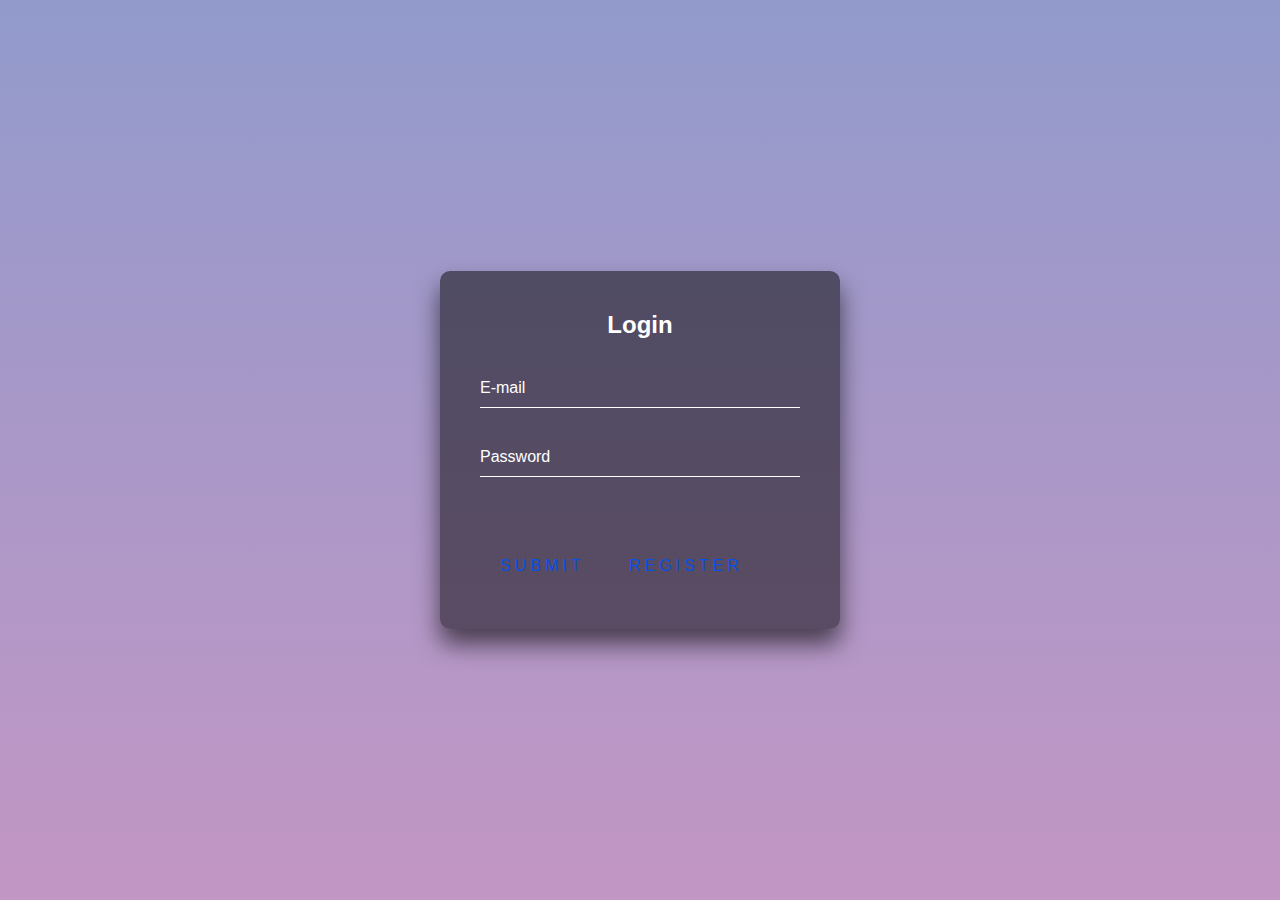
<file: login.html>
<!DOCTYPE html>
<html lang="en">
<head>
    <meta charset="UTF-8">
    <meta name="viewport" content="width=device-width, initial-scale=1.0">
    <title>login</title>
    <link rel="stylesheet" href="login.css">
</head>
<body>
    <div class="login-box">
        <h2>Login</h2>
        <form>
          <div class="user-box">
            <input type="text" name="" required="">
            <label>E-mail</label>
          </div>
          <div class="user-box">
            <input type="password" name="" required="">
            <label>Password</label>
          </div>
          <a href="index.html">Submit</a>
          <a href="register.html" target="_blank">Register</a>
        </form>
    </div>
</body>
</html>
</file>
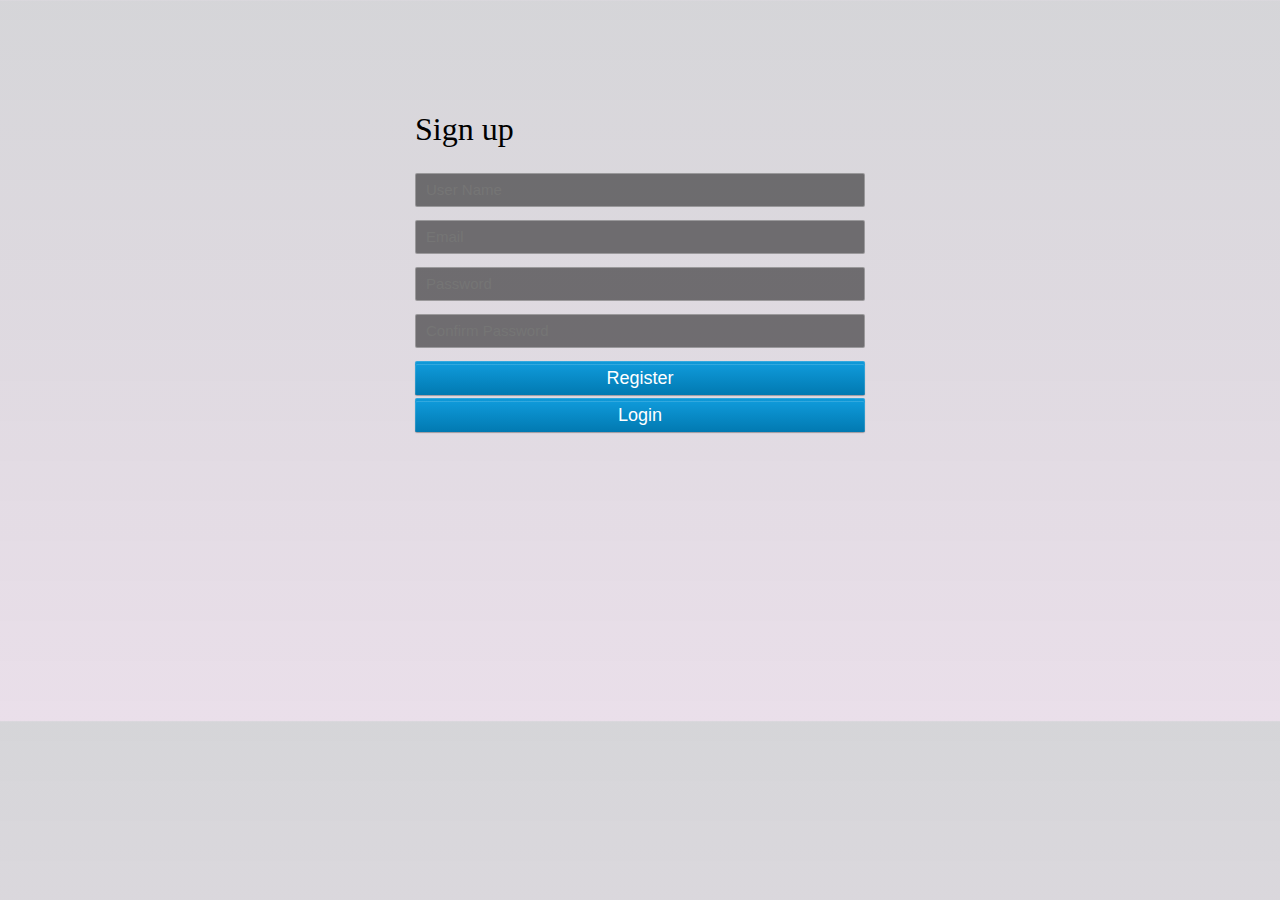
<file: register.html>
<!DOCTYPE html>
<html lang="en">
<head>
    <meta charset="UTF-8">
    <meta name="viewport" content="width=device-width, initial-scale=1.0">
    <title>Register</title>
    <link rel="stylesheet" href="register.css">
</head>
<body>
<div class="body-content">
  <div class="module">
    <h1>Sign up</h1>
    <form class="form" action="form.php" method="post" enctype="multipart/form-data" autocomplete="off">
      <div class="alert alert-error"></div>
      <input type="text" placeholder="User Name" name="username" required />
      <input type="email" placeholder="Email" name="email" required />
      <input type="password" placeholder="Password" name="password" autocomplete="new-password" required />
      <input type="password" placeholder="Confirm Password" name="confirmpassword" autocomplete="new-password" required />
      <button class="btn btn-block btn-primary">
        <input type="submit" value="Register" name="register" class="btn btn-block btn-primary"/>
      </button>
      <button class="btn btn-block btn-primary">
        <input type="submit" value="Login" name="login" class="btn btn-block btn-primary"/>
      </button>
    </form>
  </div>
</div>
</body>
</html>
</file>
<file: login.css>
html {
    height: 100%;
  }
  body {
    margin:0;
    padding:0;
    font-family: sans-serif;
    background: linear-gradient(to top, #ac6faeba, #7681bfcc), url('https://png.pngtree.com/background/20230513/original/pngtree-dress-shop-offering-in-a-red-and-orange-color-fashion-showroom-picture-image_2507152.jpg'),no-repeat;
    background-size: cover;
  }  
  .login-box {
    position: absolute;
    top: 50%;
    left: 50%;
    width: 400px;
    padding: 40px;
    transform: translate(-50%, -50%);
    background: rgba(0,0,0,.5);
    box-sizing: border-box;
    box-shadow: 0 15px 25px rgba(0,0,0,.6);
    border-radius: 10px;
  }
  
  .login-box h2 {
    margin: 0 0 30px;
    padding: 0;
    color: #fff;
    text-align: center;
  }
  
  .login-box .user-box {
    position: relative;
  }
  
  .login-box .user-box input {
    width: 100%;
    padding: 10px 0;
    font-size: 16px;
    color: #fff;
    margin-bottom: 30px;
    border: none;
    border-bottom: 1px solid #fff;
    outline: none;
    background: transparent;
  }
  .login-box .user-box label {
    position: absolute;
    top:0;
    left: 0;
    padding: 10px 0;
    font-size: 16px;
    color: #fff;
    pointer-events: none;
    transition: .5s;
  }
  
  .login-box .user-box input:focus ~ label,
  .login-box .user-box input:valid ~ label {
    top: -20px;
    left: 0;
    color: #03e9f4;
    font-size: 12px;
  }
  
  .login-box form a {
    position: relative;
    display: inline-block;
    padding: 10px 20px;
    color: #0751e5;
    font-size: 16px;
    text-decoration: none;
    text-transform: uppercase;
    overflow: hidden;
    transition: .5s;
    margin-top: 40px;
    letter-spacing: 4px
  }
  
  .login-box a:hover {
    background: #03e9f4;
    color: #fff;
    border-radius: 5px;
  }
  
  .login-box a span {
    position: absolute;
    display: block;
  }
  
  /* .login-box a span:nth-child(1) {
    top: 0;
    left: -100%;
    width: 100%;
    height: 2px;
    background: linear-gradient(90deg, transparent, #03e9f4);
    animation: btn-anim1 1s linear infinite;
  } */
  
  /* @keyframes btn-anim1 {
    0% {
      left: -100%;
    }
    50%,100% {
      left: 100%;
    }
  } */
  
  /* .login-box a span:nth-child(2) {
    top: -100%;
    right: 0;
    width: 2px;
    height: 100%;
    background: linear-gradient(180deg, transparent, #03e9f4);
    animation: btn-anim2 1s linear infinite;
    animation-delay: .25s
  } */
  
  /* @keyframes btn-anim2 {
    0% {
      top: -100%;
    }
    50%,100% {
      top: 100%;
    }
  } */
  
  /* .login-box a span:nth-child(3) {
    bottom: 0;
    right: -100%;
    width: 100%;
    height: 2px;
    background: linear-gradient(270deg, transparent, #03e9f4);
    animation: btn-anim3 1s linear infinite;
    animation-delay: .5s
  }
  
  @keyframes btn-anim3 {
    0% {
      right: -100%;
    }
    50%,100% {
      right: 100%;
    }
  } */
  
  /* .login-box a span:nth-child(4) {
    bottom: -100%;
    left: 0;
    width: 2px;
    height: 100%;
    background: linear-gradient(360deg, transparent, #03e9f4);
    animation: btn-anim4 1s linear infinite;
    animation-delay: .75s
  }
  
  @keyframes btn-anim4 {
    0% {
      bottom: -100%;
    }
    50%,100% {
      bottom: 100%;
    }
  } */
</file>
<file: register.css>
*{  
    margin:0;
    padding:0;
  }
  
  h1 {
    font-size: 2em;
    font-family: "Core Sans N W01 35 Light";
    font-weight: normal;
    margin: .67em 0;
    display: block;
    color: #000;
  }
  
  #registered {
      margin-top: 50px;
  }
  
  #registered img {
      margin-bottom: 0px;
      width: 100px;
      height: 100px;
  }
  
  #registered span {
      clear: both;
      display: block;
  }
  
  .module{
    position:relative;
    top:10%;    
    height:65%;
    width:450px;
    margin-left:auto;
    margin-right:auto;
  }
  
  /* .user {
      color: #66d8fc;
      font-weight: bold;
  } */
  
  /* .userlist {
      float:left;
      padding: 30px;
  }*/
  
  /* .userlist span {
      color: #0590fc;
  } */
  
  /* .welcome{
    position:relative;
    top:30%;    
    height:65%;
    width:900px;
    margin-left:auto;
    margin-right:auto;
    margin-top: 50px;
  } */
  
  /* ::-moz-selection {
    background: #19547c;
  } */
  /* ::selection {
    background: #19547c;
  } */
  /* input::-moz-selection {
    background: #037db6;
  } */
  /* input::selection {
    background: #037db6;
  } */
  
  body{
    color: #fff;
    background-color:#f0f0f0;
    font-family:helvetica;
    background: linear-gradient(to top, #e2d3e2ba, #cbcbcfcc), url('https://images.prismic.io/greenly/f4bb124d-fe94-4088-a092-7f249d8d576f_Screenshot+2023-07-20+at+16-13-15+prismic.jpg?auto=compress,format'),no-repeat;
    background-size: cover;
    background-position: center;
  }
  
  .body-content{
    position:relative;
    top:20px;
    height:700px;
    width:800px;
    margin-left:auto;
    margin-right:auto; 
    background: transparent;
  }
  
  select,
  textarea,
  input[type="text"],
  input[type="password"],
  input[type="email"]
  {
    height:30px;
    width:100%;;
    display: inline-block;
    vertical-align: middle;
    height: 34px;
    padding: 0 10px;
    margin-top: 3px;
    margin-bottom: 10px;
    font-size: 15px;
    line-height: 20px;
    border: 1px solid rgba(255, 255, 255, 0.3);
    background-color: rgba(0, 0, 0, 0.5);
    color: rgba(255, 255, 255, 0.7);
    -moz-box-sizing: border-box;
    box-sizing: border-box;
    border-radius: 2px;
  }
  
  /* select,
  textarea,
  input[type="text"],
  input[type="password"],
  input[type="email"] {
    -webkit-appearance: none;
    -moz-appearance: none;
    -ms-appearance: none;
    appearance: none;
    -webkit-transition: background-position 0.2s, background-color 0.2s, border-color 0.2s, box-shadow 0.2s;
    transition: background-position 0.2s, background-color 0.2s, border-color 0.2s, box-shadow 0.2s;
  } */
  /* select:hover,
  textarea:hover,
  input[type="text"]:hover,
  input[type="password"]:hover,
  input[type="email"]:hover {
    border-color: rgba(255, 255, 255, 0.5);
    background-color: rgba(0, 0, 0, 0.5);
    color: rgba(255, 255, 255, 0.7);
  } */
  select:focus,
  textarea:focus,
  input[type="text"]:focus,
  input[type="password"]:focus,
  input[type="email"]:focus {
    border: 2px solid;
    border-color: #1e5f99;
    background-color: rgba(0, 0, 0, 0.5);
    color: #ffffff;
  }
  .btn {
    text-overflow: ellipsis;
    /* white-space: nowrap; */
    overflow: hidden;
    margin: 3px 0;
    padding: 0px 0px;
    font-size: 15px;
    
    height: 34px;
    background-color: rgba(0, 0, 0, 0.15);
    color: #00aeff;
    border: 1px solid rgba(255, 255, 255, 0.15);
    box-shadow: 0 0 rgba(0, 0, 0, 0);
    border-radius: 2px;
    -webkit-transition: background-color 0.2s, box-shadow 0.2s, background-color 0.2s, border-color 0.2s, color 0.2s;
    transition: background-color 0.2s, box-shadow 0.2s, background-color 0.2s, border-color 0.2s, color 0.2s;
  }
  .btn.active,
  .btn:active {
    padding: 7px 19px 5px 21px;
  }
  /* .btn.disabled:active,
  .btn[disabled]:active,
  .btn.disabled.active,
  .btn[disabled].active {
    padding: 6px 20px !important;
  } */
  .btn:hover,
  .btn:focus {
    background-color: rgba(0, 0, 0, 0.25);
    color: #ffffff;
    border-color: rgba(255, 255, 255, 0.3);
    box-shadow: 0 0 rgba(0, 0, 0, 0);
  }
  .btn:active,
  .btn.active {
    background-color: rgba(0, 0, 0, 0.15);
    color: rgba(255, 255, 255, 0.8);
    border-color: rgba(255, 255, 255, 0.07);
    box-shadow: inset 1.5px 1.5px 3px rgba(0, 0, 0, 0.5);
  }
  .btn-primary {
    background-color: #098cc8;
    color: #ffffff;
    border: 1px solid transparent;
    box-shadow: 0 0 rgba(0, 0, 0, 0);
    border-radius: 2px;
    -webkit-transition: background-color 0.2s, box-shadow 0.2s, background-color 0.2s, border-color 0.2s, color 0.2s;
    transition: background-color 0.2s, box-shadow 0.2s, background-color 0.2s, border-color 0.2s, color 0.2s;
    background-image: -webkit-linear-gradient(top, #0f9ada, #0076ad);
    background-image: linear-gradient(to bottom, #0f9ada, #0076ad);
    border: 0;
    box-shadow: 0 1px 1px rgba(0, 0, 0, 0.3), 0 0 0 1px rgba(255, 255, 255, 0.15) inset;
  }
  .btn-primary:hover,
  .btn-primary:focus {
    background-color: #21b0f1;
    color: #ffffff;
    border-color: transparent;
    box-shadow: 0 0 rgba(0, 0, 0, 0);
  }
  .btn-primary:active,
  .btn-primary.active {
    background-color: #006899;
    color: rgba(255, 255, 255, 0.7);
    border-color: transparent;
    box-shadow: inset 1.5px 1.5px 3px rgba(0, 0, 0, 0.5);
  }
  .btn-primary:hover,
  .btn-primary:focus {
    background-image: -webkit-linear-gradient(top, #37c0ff, #0097dd);
    background-image: linear-gradient(to bottom, #37c0ff, #0097dd);
  }
  .btn-primary:active,
  .btn-primary.active {
    background-image: -webkit-linear-gradient(top, #006ea1, #00608d);
    background-image: linear-gradient(to bottom, #006ea1, #00608d);
    box-shadow: 1px 1px 2px rgba(0, 0, 0, 0.6) inset, 0 0 0 1px rgba(255, 255, 255, 0.07) inset;
  }
  .btn-block {
    display: block;
    width: 100%;
    /* padding-left: 0;
    padding-right: 0; */
    padding-bottom: 5px;
    text-align: center;
    font-size: large;
  }
  
  .alert {
    -moz-box-sizing: border-box;
    box-sizing: border-box;
    padding: 4px 20px 4px 20px;
    font-size: 13px;
    line-height: 20px;
    margin-bottom: 20px;
    text-shadow: none;
    position: relative;
    background-color: #272e3b;
    color: rgba(255, 255, 255, 0.7);
    border: 1px solid #000;
    box-shadow: 0 0 0 1px #363d49 inset, 0 5px 10px rgba(0, 0, 0, 0.75);
  }
  .alert-error {
    color: #f00;
    background-color: #360e10;
    box-shadow: 0 0 0 1px #551e21 inset, 0 5px 10px rgba(0, 0, 0, 0.75);
  }
  .alert:empty{
      display: none;
  }
  .alert-success {
    color: #21ec0c;
    background-color: #15360e;
    box-shadow: 0 0 0 1px #2a551e inset, 0 5px 10px rgba(0, 0, 0, 0.75);
  }
</file>
